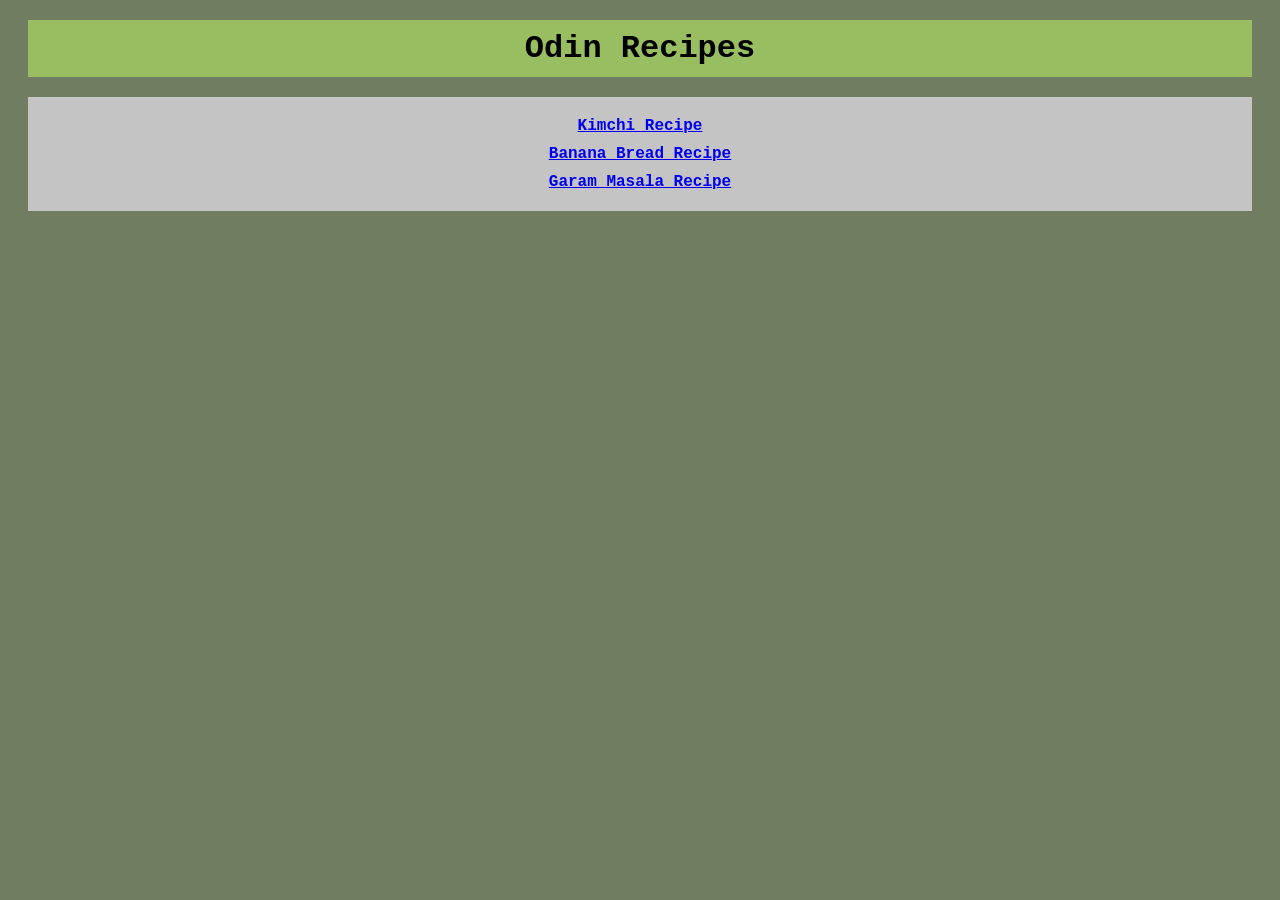
<file: index.html>
<!DOCTYPE html>
<html lang="en">
<head>
    <meta charset="UTF-8">
    <meta name="viewport" content="width=device-width, initial-scale=1.0">
    <title>Odin Recipes</title>
    <link rel="stylesheet" href="style.css">
</head>
<body>
    <h1>Odin Recipes</h1>
    <ul class="recipe-links">
        <li><a href="recipes/kimchi.html">Kimchi Recipe</a></li>

        <li><a href="recipes/banana-bread.html">Banana Bread Recipe</a></li>

        <li><a href="recipes/masala.html">Garam Masala Recipe</a></li>
    </ul>
</body>
</html>
</file>
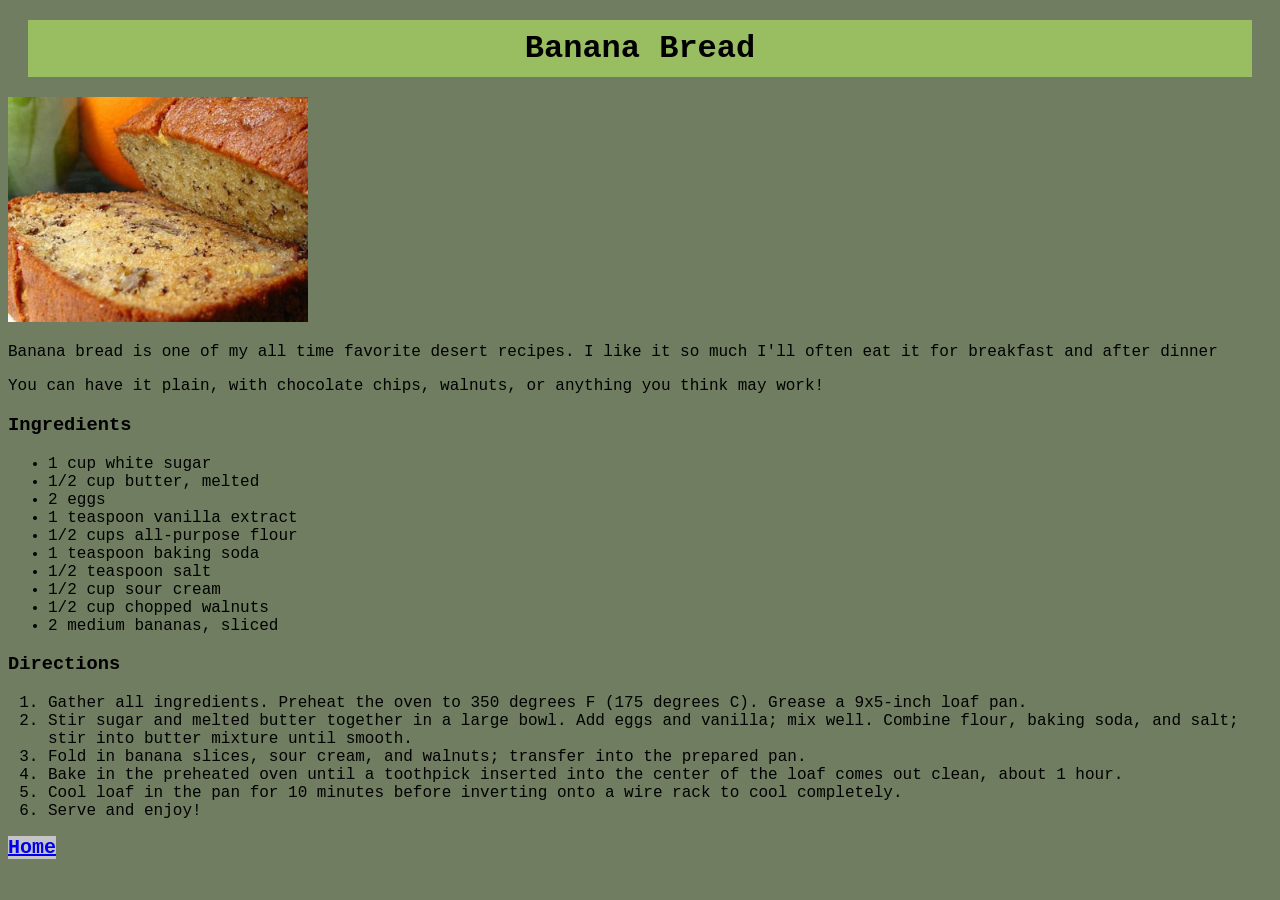
<file: recipes/banana-bread.html>
<!DOCTYPE html>
<html lang="en">
<head>
    <meta charset="UTF-8">
    <meta name="viewport" content="width=device-width, initial-scale=1.0">
    <title>Banana Bread</title>
    <link rel="stylesheet" href="../style.css">
</head>
<body>
    <h1>Banana Bread</h1>

    <img src="../images/banana-bread.jpg" width="300" alt="Banana Bread cut in half">

    <p>Banana bread is one of my all time favorite desert recipes. I like it so much I'll often  eat it for breakfast and after dinner</p>
    <p>You can have it plain, with chocolate chips, walnuts, or anything you think may work!</p>

    <h3>Ingredients</h3>
    <ul>
        <li>1 cup white sugar</li>
        <li>1/2 cup butter, melted</li>
        <li>2 eggs</li>
        <li>1 teaspoon vanilla extract</li>
        <li>1/2 cups all-purpose flour</li>
        <li>1 teaspoon baking soda</li>
        <li>1/2 teaspoon salt</li>
        <li>1/2 cup sour cream</li>
        <li>1/2 cup chopped walnuts</li>
        <li>2 medium bananas, sliced</li>
    </ul>

    <h3>Directions</h3>
    <ol>
        <li>Gather all ingredients. Preheat the oven to 350 degrees F (175 degrees C). Grease a 9x5-inch loaf pan. </li>
        <li>Stir sugar and melted butter together in a large bowl. Add eggs and vanilla; mix well. Combine flour, baking soda, and salt; stir into butter mixture until smooth.</li>
        <li>Fold in banana slices, sour cream, and walnuts; transfer into the prepared pan.</li>
        <li>Bake in the preheated oven until a toothpick inserted into the center of the loaf comes out clean, about 1 hour.</li>
        <li>Cool loaf in the pan for 10 minutes before inverting onto a wire rack to cool completely.</li>
        <li>Serve and enjoy!</li>
    </ol>

    <a class="home-link" href="../index.html">Home</a>
</body>
</html>
</file>
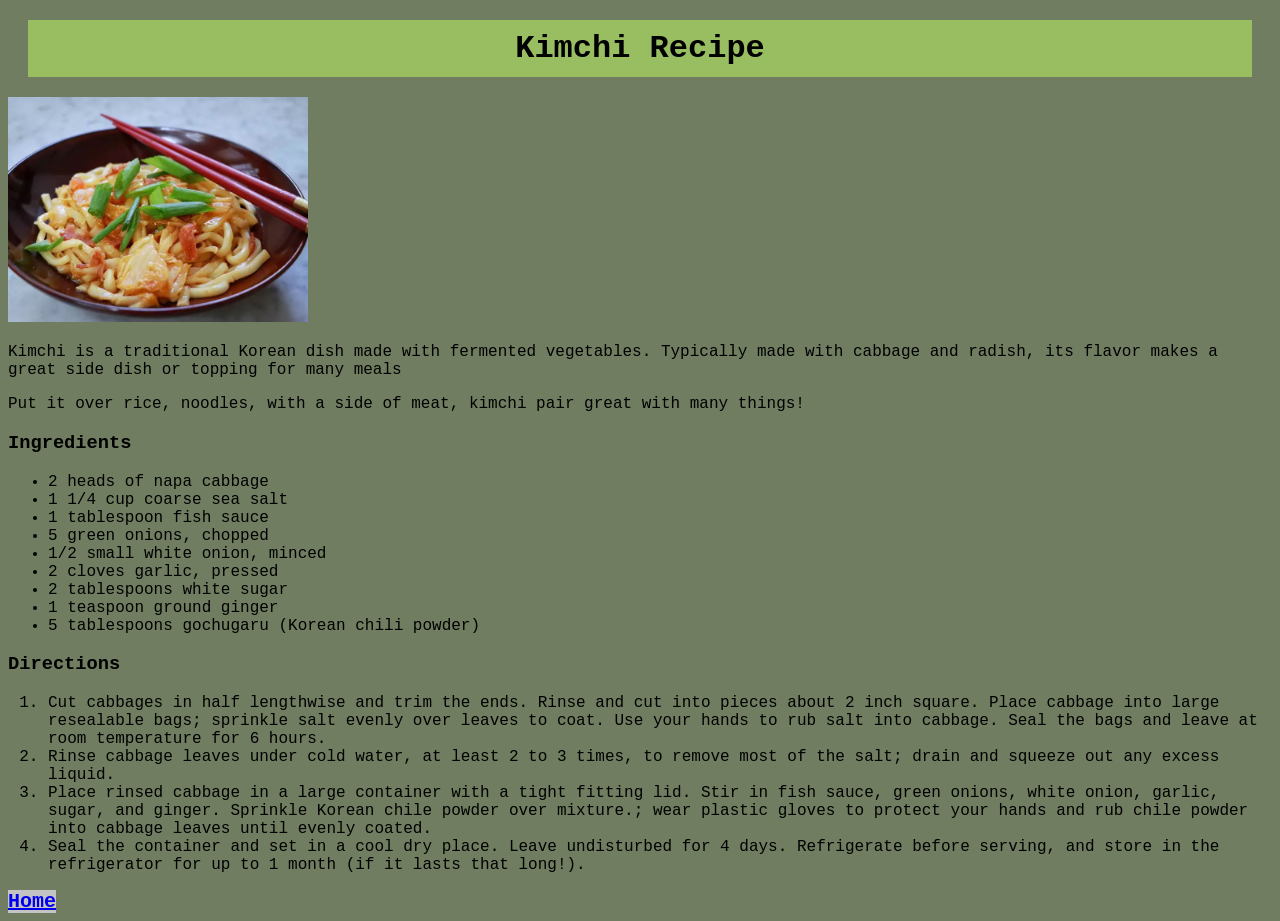
<file: recipes/kimchi.html>
<!DOCTYPE html>
<html lang="en">
<head>
    <meta charset="UTF-8">
    <meta name="viewport" content="width=device-width, initial-scale=1.0">
    <title>Kimchi</title>
    <link rel="stylesheet" href="../style.css">
</head>
<body>
    <h1>Kimchi Recipe</h1>

    <img src="../images/kimchi.jpg" width="300" alt="Kimchi over Udon"/>

    <p>Kimchi is a traditional Korean dish made with fermented vegetables. Typically made with cabbage and radish, its flavor makes a great side dish or topping for many meals</p>
    <p>Put it over rice, noodles, with a side of meat, kimchi pair great with many things!</p>

    <h3>Ingredients</h3>
    <ul>
        <li>2 heads of napa cabbage</li>
        <li>1 1/4 cup coarse sea salt</li>
        <li>1 tablespoon fish sauce</li>
        <li>5 green onions, chopped</li>
        <li>1/2 small white onion, minced</li>
        <li>2 cloves garlic, pressed</li>
        <li>2 tablespoons white sugar</li>
        <li>1 teaspoon ground ginger</li>
        <li>5 tablespoons gochugaru (Korean chili powder)</li>
    </ul>

    <h3>Directions</h3>
    <ol>
        <li>Cut cabbages in half lengthwise and trim the ends. Rinse and cut into pieces about 2 inch square. Place cabbage into large resealable bags; sprinkle salt evenly over leaves to coat. Use your hands to rub salt into cabbage. Seal the bags and leave at room temperature for 6 hours.</li>
        <li>Rinse cabbage leaves under cold water, at least 2 to 3 times, to remove most of the salt; drain and squeeze out any excess liquid. </li>
        <li>Place rinsed cabbage in a large container with a tight fitting lid. Stir in fish sauce, green onions, white onion, garlic, sugar, and ginger. Sprinkle Korean chile powder over mixture.; wear plastic gloves to protect your hands and rub chile powder into cabbage leaves until evenly coated.</li>
        <li> Seal the container and set in a cool dry place. Leave undisturbed for 4 days. Refrigerate before serving, and store in the refrigerator for up to 1 month (if it lasts that long!).</li>
    </ol>

    <a class="home-link" href="../index.html">Home</a>
</body>
</html>
</file>
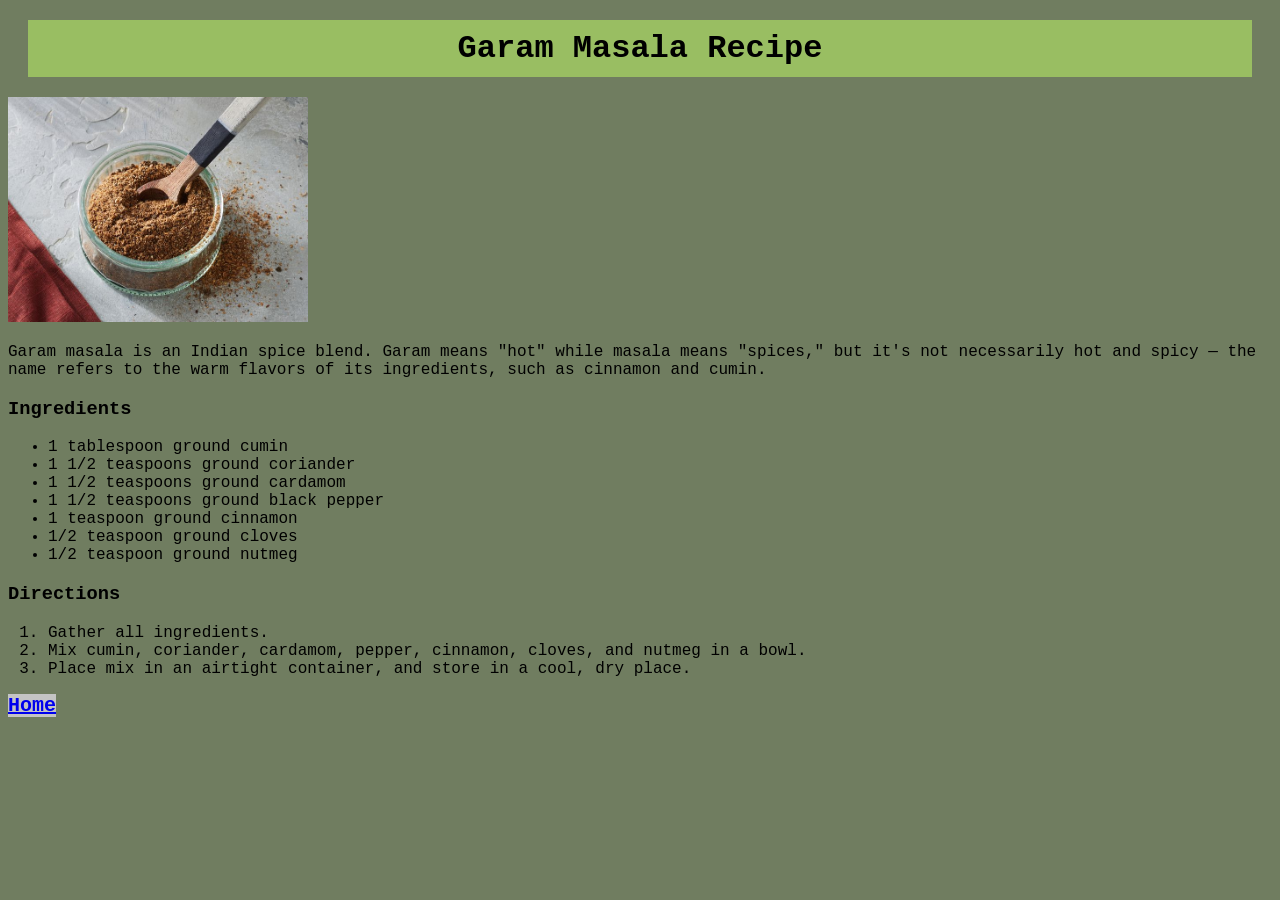
<file: recipes/masala.html>
<!DOCTYPE html>
<html lang="en">
<head>
    <meta charset="UTF-8">
    <meta name="viewport" content="width=device-width, initial-scale=1.0">
    <title>Garam Masala</title>
    <link rel="stylesheet" href="../style.css">
</head>
<body>
    <h1>Garam Masala Recipe</h1>

    <img src="../images/masala.jpg" width="300" alt="Jar of Garam Masala"/>

    <p>Garam masala is an Indian spice blend. Garam means "hot" while masala means "spices," but it's not necessarily hot and spicy — the name refers to the warm flavors of its ingredients, such as cinnamon and cumin.</p>

    <h3>Ingredients</h3>
    <ul>
        <li>1 tablespoon ground cumin</li>
        <li>1 1/2 teaspoons ground coriander</li>
        <li>1 1/2 teaspoons ground cardamom</li>
        <li>1 1/2 teaspoons ground black pepper</li>
        <li>1 teaspoon ground cinnamon</li>
        <li>1/2 teaspoon ground cloves</li>
        <li>1/2 teaspoon ground nutmeg</li>
    </ul>

    <h3>Directions</h3>
    <ol>
        <li>Gather all ingredients. </li>
        <li>Mix cumin, coriander, cardamom, pepper, cinnamon, cloves, and nutmeg in a bowl.</li>
        <li>Place mix in an airtight container, and store in a cool, dry place.</li>
    </ol>

    <a class="home-link" href="../index.html">Home</a>
</body>
</html>
</file>
<file: style.css>
* {
    font-family: "courier new";
}

body {
    background-color: rgba(84, 100, 65, 0.836);
}


h1 {
    text-align: center;
    background-color: rgb(153, 190, 98);
    margin: 20px;
    padding: 10px;
}

.recipe-links{
    background-color: rgb(196, 196, 196);
    padding: 10px;
    margin: 20px;
    text-align: center;
    border: 10px;
    border-color: blue;
}

.recipe-links li{
    list-style-type: none;
    margin: 10px;
    font-weight: bold;
}

.home-link {
    background-color: rgb(196, 196, 196);
    font-size: 20px;
    font-weight: bold;
    text-align: center;
}
</file>
